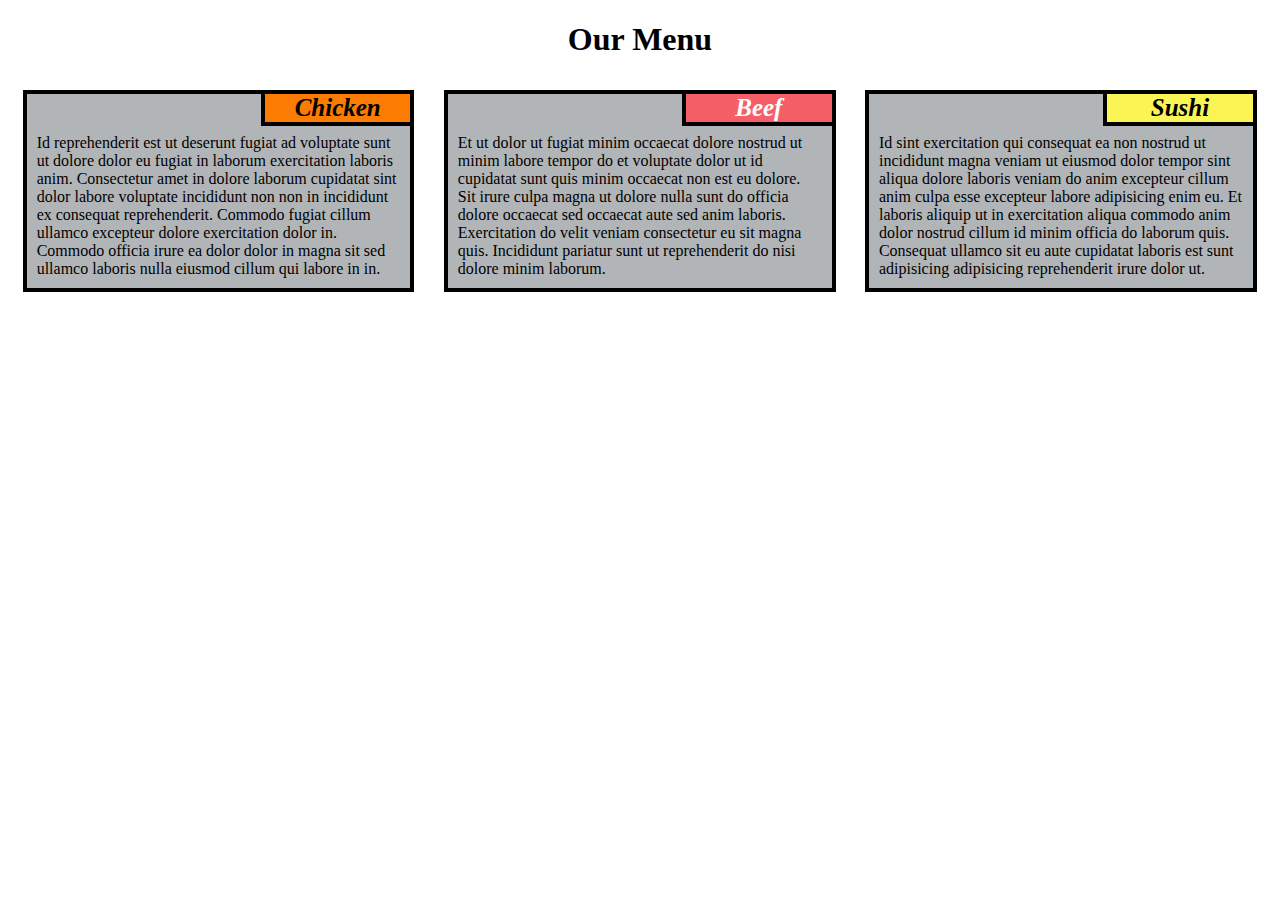
<file: model2-solution/index.html>
<!DOCTYPE html>
<html>
<head>
	<meta charset="utf-8">
	<meta name="viewport" content="width=device-width, initial-scale=1">
	<title>Module2 Coding Assignment</title>
	<link rel="stylesheet" href="css/styles.css">
</head>
<body>
<h1 id="heading">Our Menu</h1>

<div id="dish1">
	<div class="dish-name">Chicken</div>
	<div class="description">
		Id reprehenderit est ut deserunt fugiat ad voluptate sunt ut dolore dolor eu fugiat in laborum exercitation laboris anim. Consectetur amet in dolore laborum cupidatat sint dolor labore voluptate incididunt non non in incididunt ex consequat reprehenderit. Commodo fugiat cillum ullamco excepteur dolore exercitation dolor in. Commodo officia irure ea dolor dolor in magna sit sed ullamco laboris nulla eiusmod cillum qui labore in in.
	</div>
</div>
<div id="dish2">
	<div class="dish-name">Beef</div>
	<div class="description">
		Et ut dolor ut fugiat minim occaecat dolore nostrud ut minim labore tempor do et voluptate dolor ut id cupidatat sunt quis minim occaecat non est eu dolore. Sit irure culpa magna ut dolore nulla sunt do officia dolore occaecat sed occaecat aute sed anim laboris. Exercitation do velit veniam consectetur eu sit magna quis. Incididunt pariatur sunt ut reprehenderit do nisi dolore minim laborum.
	</div>
</div>
<div id="dish3">
	<div class="dish-name">Sushi</div>
	<div class="description">
		Id sint exercitation qui consequat ea non nostrud ut incididunt magna veniam ut eiusmod dolor tempor sint aliqua dolore laboris veniam do anim excepteur cillum anim culpa esse excepteur labore adipisicing enim eu. Et laboris aliquip ut in exercitation aliqua commodo anim dolor nostrud cillum id minim officia do laborum quis. Consequat ullamco sit eu aute cupidatat laboris est sunt adipisicing adipisicing reprehenderit irure dolor ut.
	</div>
</div>
</body>
</html>
</file>
<file: model2-solution/css/styles.css>
* {
	box-sizing: border-box;
}

#heading {
	text-align: center;
}

#dish1, #dish2, #dish3 {
	float: left;
	border: 4px black solid;
	background-color: #b2b5b8;
	position: relative;
}

.dish-name {
	width: 40%;
	border: 4px black solid;
	margin: -4px;
	text-align: center;
	font-size: 25px;
	font-weight: bold;
	font-style: italic;
	position: absolute;
	right: 0px;
}

#dish1 > .dish-name {
	background-color: #fb7c00;
}

#dish2 > .dish-name {
	background-color: #f55f67;
	color: white;
}

#dish3 > .dish-name {
	background-color: #faf455;
}

.description {
	margin: 40px 10px 10px 10px;
}

@media (min-width: 992px) {
	#dish1 {
		width: 31%;
		margin: 10px 1.16%;
	}
	#dish2 {
		width: 31%;
		margin: 10px 1.16%;
	}
	#dish3 {
		width: 31%;
		margin: 10px 1.16%;
	}
}

@media (min-width: 768px) and (max-width: 991px) {
	#dish1 {
		width: 47.5%;
		margin: 10px 1.16%;
	}
	#dish2 {
		width: 47.5%;
		margin: 10px 1.16%;
	}
	#dish3 {
		width: 97.4%;
		margin: 10px 1.16%;
	}
}

@media (max-width: 767px) {
	#dish1, #dish2, #dish3 {
		width: 95%;
		margin: 10px 2.5%;
	}
}
</file>
